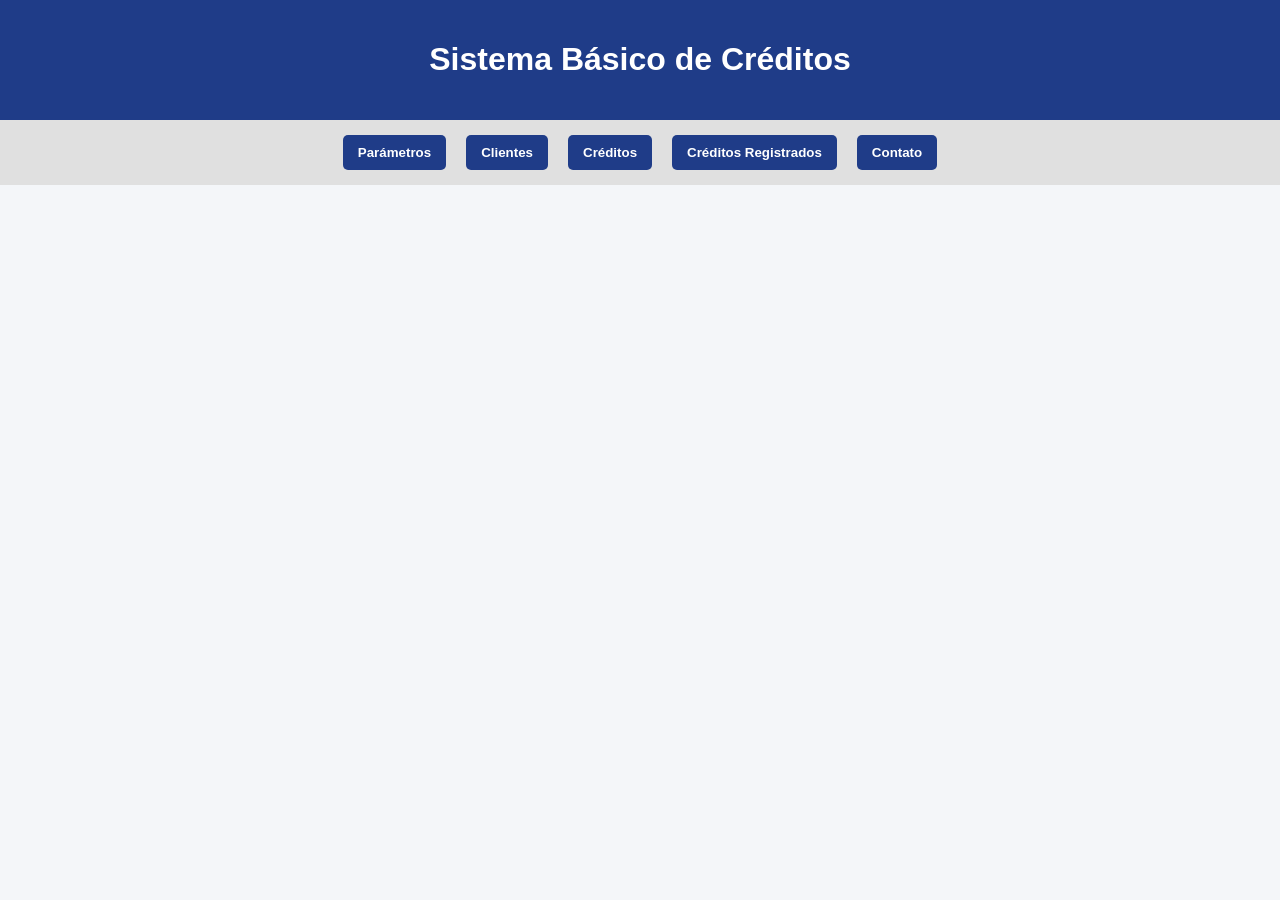
<file: index.html>
<!DOCTYPE html>
<html lang="es">

<head>
  <meta charset="UTF-8">
  <title>Sistema de Créditos</title>
</head>

<body>

  <header>
    <h1>Sistema Básico de Créditos</h1>
    <link rel="stylesheet" href="simulador_completo.css">
  </header>

  <nav>
    <button onclick="mostrarSeccion('parametros')">Parámetros</button>
    <button onclick="mostrarSeccion('clientes')">Clientes</button>
    <button onclick="mostrarSeccion('creditos')">Créditos</button>
    <button onclick="mostrarSeccion('registro')">Créditos Registrados</button>
    <button onclick="mostrarSeccion('contacto')">Contato</button>
  </nav>

  <section id="parametros">
    <h2>Configurar Parámetros</h2>

    <label>Tasa de interés:</label>
    <input type="number" id="tasaInteres" min="10" max="20" value="15">
    <span>%</span>

    <br>
    <button onclick="guardarTasa()">Guardar tasa</button>

    <br><br>

    <label>Monto Máximo de Crédito:</label>
    <input type="number" id="montoMaximo" value="20000">
    
    <br>
    <button onclick="guardarMontoMaximo()">Guardar Monto Máximo</button>

    <p id="mensajeTasa"></p>
    <p id="mensajeMonto"></p>
  </section>

  <section id="clientes">
    <h2>Registro de Clientes</h2>

    <input type="text" id="cedula" placeholder="Cédula">
    <input type="text" id="nombre" placeholder="Nombre">
    <input type="text" id="apellido" placeholder="Apellido">
    <input type="number" id="ingresos" placeholder="Ingresos Mensuales">
    <input type="number" id="egresos" placeholder="Egresos Mensuales">
    <input type="number" id="telefono" placeholder="Teléfono">
    <input type="email" id="correo" placeholder="Correo Electronico">

    <br>

    <button onclick="guardarCliente()">Guardar cliente</button>
    <button onclick="seleccionarCliente(document.getElementById('cedula').value)">Buscar cliente</button>
    <button onclick="limpiar()">Limpiar</button>

    <table>
      <thead>
        <tr>
          <th>Cédula</th>
          <th>Nombre</th>
          <th>Apellido</th>
          <th>Ingresos</th>
          <th>Egresos</th>
          <th>Teléfono</th>
          <th>Correo</th>
          <th>Acciones</th>
        </tr>
      </thead>
      <tbody id="tablaClientes"></tbody>
    </table>
  </section>

  <section id="creditos">
    <h2>Solicitar Crédito</h2>

    <input type="number" id="buscarCedulaCredito" placeholder="Cédula del cliente">
    <button onclick="buscarClienteCredito()">Buscar cliente</button>

    <div id="datosClienteCredito" class="card"></div>

    <input type="number" id="montoCredito" placeholder="Monto a solicitar ($)">
    <input type="number" id="plazoCredito" placeholder="Plazo en años">

    <br>

    <button onclick="calcularCredito()">Calcular crédito</button>

    <div id="resultadoCredito"></div>

    <button id="btnAsignarCredito" onclick="asignarCredito()" disabled>
      Asignar crédito
    </button>
  </section>
  <section id="registro">

    <h2>Créditos Registrados</h2>

    <input type="text" id="buscarCedulaListado">
    <button onclick="buscarCreditosCliente()">Buscar</button>
    <button onclick="pintarCreditos(creditos)">Ver todos</button>
    <button id="btnVIP" onclick="filtrarVIP()">Créditos VIP</button>

    <table>
      <thead>
        <tr>
          <th>Cédula</th>
          <th>Nombre</th>
          <th>Apellido</th>
          <th>Monto</th>
          <th>Tasa</th>
          <th>Plazo</th>
          <th>Cuota</th>
          <th>Acción</th>
        </tr>
      </thead>
      <tbody id="tablaCreditos"></tbody>
    </table>
  </section>

  <section id="contacto">
    <p class="author">Desarrollado por Dilan Solorzano</p>
  </section>

  <script src="simulador_completo.js"></script>
  <script src="utilitarios.js"></script>
</body>

</html>
</file>
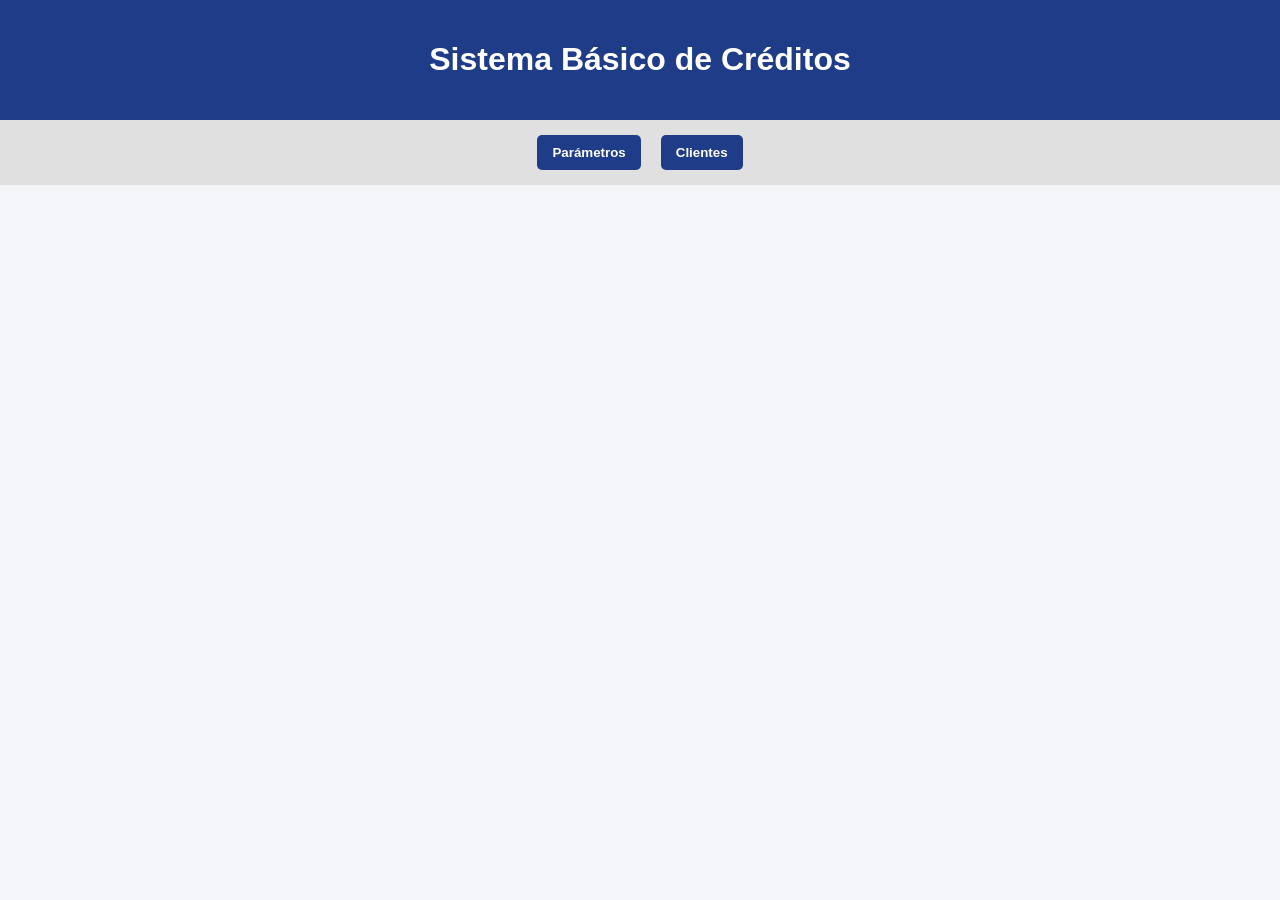
<file: simulador_completo.html>
<!DOCTYPE html>
<html lang="es">

<head>
  <meta charset="UTF-8">
  <title>Sistema de Créditos</title>
</head>

<body>

  <header>
    <h1>Sistema Básico de Créditos</h1>
    <link rel="stylesheet" href="simulador_completo.css">
  </header>

  <nav>
    <button onclick="mostrarSeccion('parametros')">Parámetros</button>
    <button onclick="mostrarSeccion('clientes')">Clientes</button>
  </nav>

  <section id="parametros">
    <h2>Configurar Parámetros</h2>

    <label>Tasa de interés:</label>
    <input type="number" id="tasaInteres" min="10" max="20" value="15">
    <span>%</span>

    <br>
    <button onclick="guardarTasa()">Guardar tasa</button>

    <p id="mensajeTasa"></p>
  </section>

  <section id="clientes">
    <h2>Registro de Clientes</h2>

    <input type="text" id="cedula" placeholder="Cédula">
    <input type="text" id="nombre" placeholder="Nombre">
    <input type="text" id="apellido" placeholder="Apellido">
    <input type="number" id="ingresos" placeholder="Ingresos Mensuales">
    <input type="number" id="egresos" placeholder="Egresos Mensuales">

    <br>

    <button onclick="guardarCliente()">Guardar cliente</button>
    <button onclick="seleccionarCliente(document.getElementById('cedula').value)">Buscar cliente</button>
    <button onclick="limpiar()">Limpiar</button>

    <table>
      <thead>
        <tr>
          <th>Cédula</th>
          <th>Nombre</th>
          <th>Apellido</th>
          <th>Ingresos</th>
          <th>Egresos</th>
          <th>Acciones</th>
        </tr>
      </thead>
      <tbody id="tablaClientes"></tbody>
    </table>
  </section>

  <script src="simulador_completo.js"></script>
  <script src="utilitarios.js"></script>
</body>

</html>
</file>
<file: simulador_completo.css>
body {
  font-family: "Segoe UI", Arial, sans-serif;
  background: #f4f6f9;
  margin: 0;
  padding: 0;
}

header {
  background: #1f3c88;
  color: white;
  padding: 20px;
  text-align: center;
}

nav {
  display: flex;
  justify-content: center;
  background: #e0e0e0;
  padding: 10px;
  gap: 10px;
  flex-wrap: wrap;
}

nav button {
  padding: 10px 15px;
  border: none;
  background: #1f3c88;
  color: white;
  cursor: pointer;
  border-radius: 5px;
  transition: background 0.3s;
}

nav button:hover {
  background: #14275c;
}

section {
  display: none;
  padding: 20px;
  max-width: 1000px;
  margin: auto;
  background: white;
  margin-top: 20px;
  border-radius: 8px;
  box-shadow: 0 4px 6px rgba(0, 0, 0, 0.05);
}

section.activa {
  display: block;
}

input,
select {
  padding: 10px;
  margin: 8px 5px;
  width: 220px;
  border: 1px solid #ccc;
  border-radius: 4px;
  box-sizing: border-box;
}

input:focus {
  border-color: #1f3c88;
  outline: none;
}

button {
  padding: 10px 15px;
  margin: 5px;
  cursor: pointer;
  border: none;
  background: #28a745;
  color: white;
  border-radius: 4px;
  font-weight: bold;
}

button:hover {
  background: #218838;
}

#btnVIP {
  background-color: #ffc107;
  color: black;
  font-weight: bold;
}

table {
  width: 100%;
  border-collapse: collapse;
  margin-top: 15px;
}

th,
td {
  border: 1px solid #ccc;
  padding: 10px;
  text-align: center;
}

th {
  background: #1f3c88;
  color: white;
}

.error-msg {
  color: #dc3545;
  font-size: 13px;
  display: initial;
  margin-top: -4px;
  margin-bottom: 12px;
  margin-left: 6px;
  font-weight: 500;
  animation: fadeIn 0.3s ease-in-out;
}

@keyframes fadeIn {
  from {
    opacity: 0;
    transform: translateY(-5px);
  }

  to {
    opacity: 1;
    transform: translateY(0);
  }
}

.aprobado {
  background: #d4edda;
  color: #155724;
  padding: 15px;
  border-radius: 5px;
  border-left: 5px solid #28a745;
  font-size: 15px;
  line-height: 1.6;
  margin-top: 15px;
}

.rechazado {
  background: #f8d7da;
  color: #721c24;
  padding: 15px;
  border-radius: 5px;
  border-left: 5px solid #dc3545;
  font-size: 15px;
  line-height: 1.6;
  margin-top: 15px;
}

.card {
  background: #f8f9fa;
  padding: 15px;
  border-radius: 6px;
  border: 1px solid #e3e6f0;
  margin: 15px 0;
}

.card h2 {
  margin-top: 0;
  color: #333;
  font-size: 18px;
}

.search-box,
.form-credito {
  margin-bottom: 20px;
  background: #fafafa;
  padding: 15px;
  border-radius: 6px;
}

.btn-calcular {
  background: #1f3c88;
}

.btn-calcular:hover {
  background: #14275c;
}

#btnSolicitarCredito {
  width: 100%;
  padding: 12px;
  margin-top: 15px;
  font-size: 16px;
}

#btnSolicitarCredito:disabled {
  background: #cccccc;
  cursor: not-allowed;
}
</file>
